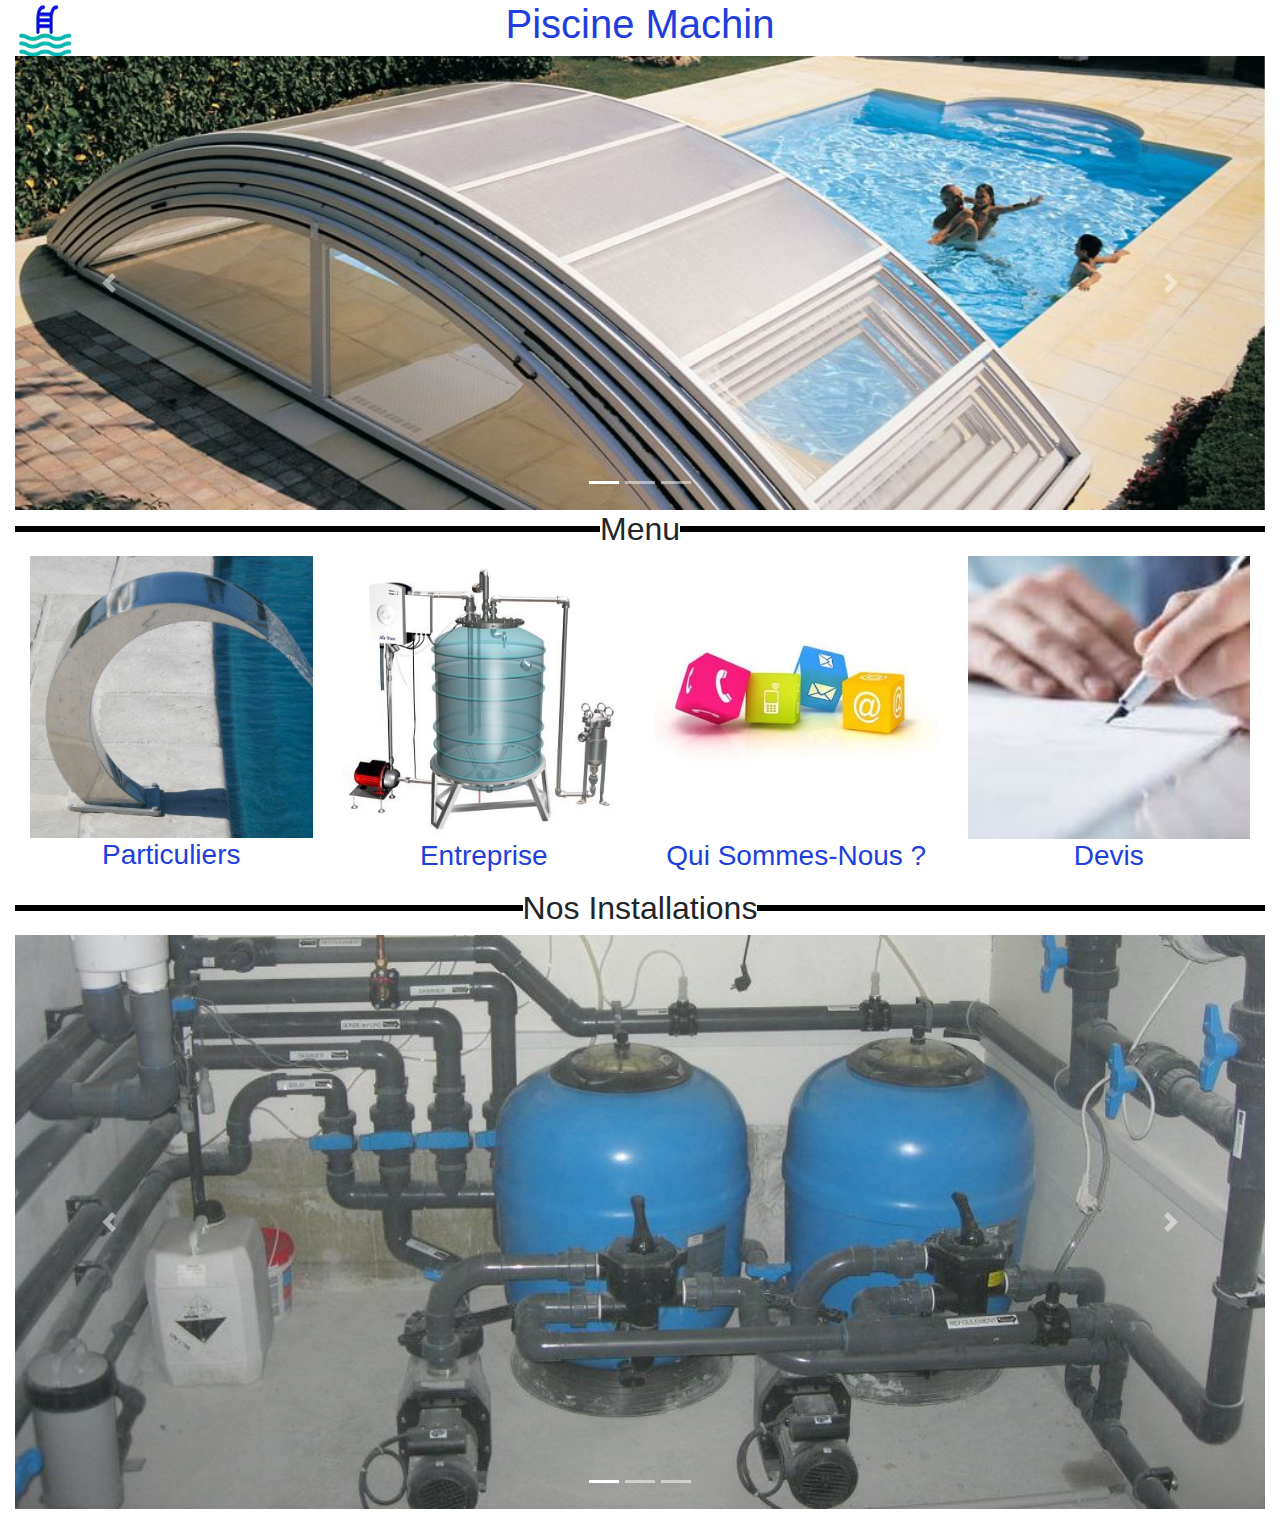
<file: index.html>
<!DOCTYPE html>
<html xmlns="http://www.w3.org/1999/xhtml" xml:lang="fr" lang="fr">

<head>
    <meta charset="utf-8" />
    <title>Piscine Machine : les meilleurs piscines</title>
    <link rel="stylesheet" type="text/css" href="css/bootstrap/bootstrap.min.css" />
    <link rel="stylesheet" type="text/css" href="css/accueil.min.css" />
    <meta name="description" content="Piscine Machin propose les meilleurs piscines du marché." />
    <meta name="keywords" content="piscine, pas cher" />
    <link rel="icon" href="favicon.ico" />
</head>

<body class="container-fluid">
    <header>
        <div class="top">
            <img src="img/logo.png" height="60" width="60" />
            <h1>Piscine Machin</h1>
        </div>
        <div id="carouselExampleIndicators" class="carousel slide" data-ride="carousel">
            <ol class="carousel-indicators">
                <li data-target="#carouselExampleIndicators" data-slide-to="0" class="active"></li>
                <li data-target="#carouselExampleIndicators" data-slide-to="1"></li>
                <li data-target="#carouselExampleIndicators" data-slide-to="2"></li>
            </ol>
            <div class="carousel-inner">
                <div class="carousel-item active">
                    <img class="d-block w-100" src="img/piscine-abri1.jpg" alt="First slide">
                </div>
                <div class="carousel-item">
                    <img class="d-block w-100" src="img/piscine-abri2.jpg" alt="Second slide">
                </div>
                <div class="carousel-item">
                    <img class="d-block w-100" src="img/piscine-particulier.jpg" alt="Third slide">
                </div>
            </div>
            <a class="carousel-control-prev" href="#carouselExampleIndicators" role="button" data-slide="prev">
                <span class="carousel-control-prev-icon" aria-hidden="true"></span>
                <span class="sr-only">Previous</span>
            </a>
            <a class="carousel-control-next" href="#carouselExampleIndicators" role="button" data-slide="next">
                <span class="carousel-control-next-icon" aria-hidden="true"></span>
                <span class="sr-only">Next</span>
            </a>
        </div>
        <!-- défilement d'images sur un carroussel -->
    </header>
    <main class="container-fluid">
        <div class="row">
            <hr class="line" />
            <h2>Menu</h2>
            <hr class="line" />
        </div>
        <nav class="row">

            <a href="particuliers/index.html" class="col-6 col-md-3">
                <figure>
                    <div class="zoom-image">
                        <img src="img/accessoire-piscine1.png" class="img-fluid" />
                    </div>
                    <figcaption>
                        <h3>Particuliers</h3>
                    </figcaption>
                </figure>
            </a>


            <a href="entreprise/index.html" class="col-6 col-md-3">
                <figure>
                    <div class="zoom-image">
                        <img src="img/technique-traitement-eau.jpg" class="img-fluid" />
                    </div>
                    <figcaption>
                        <h3>Entreprise  </h3>
                    </figcaption>
                </figure>
            </a>


            <a href="qui_sommes_nous/index.html" class="col-6 col-md-3">
                <figure>
                    <div class="zoom-image">
                        <img src="img/qui-sommes-nous.jpg" class="img-fluid" />
                    </div>
                    <figcaption>
                        <h3>Qui Sommes-Nous ?</h3>
                    </figcaption>
                </figure>
            </a>


            <a href="contact/index.html" class="col-6 col-md-3">
                <figure>
                    <div class="zoom-image">
                        <img src="img/devis.jpg" class="img-fluid" />
                    </div>
                    <figcaption>
                        <h3>Devis</h3>
                    </figcaption>
                </figure>
            </a>

        </nav>

    </main>
    <footer>
        <div>
            <hr class="line" />
            <h2>Nos Installations</h2>
            <hr class="line" />
        </div>
        <div id="carouselExampleIndicators2" class="carousel slide" data-ride="carousel">
            <ol class="carousel-indicators">
                <li data-target="#carouselExampleIndicators" data-slide-to="0" class="active"></li>
                <li data-target="#carouselExampleIndicators" data-slide-to="1"></li>
                <li data-target="#carouselExampleIndicators" data-slide-to="2"></li>
            </ol>
            <div class="carousel-inner">
                <div class="carousel-item active">
                    <img class="d-block w-100" src="img/technique-filtration1-large.jpg" alt="First slide">
                </div>
                <div class="carousel-item">
                    <img class="d-block w-100" src="img/technique-filtration2-large.jpg" alt="Second slide">
                </div>
                <div class="carousel-item">
                    <img class="d-block w-100" src="img/technique-nettoyeur-hydraulique_large.jpg" alt="Third slide">
                </div>
            </div>
            <a class="carousel-control-prev" href="#carouselExampleIndicators2" role="button" data-slide="prev">
                <span class="carousel-control-prev-icon" aria-hidden="true"></span>
                <span class="sr-only">Previous</span>
            </a>
            <a class="carousel-control-next" href="#carouselExampleIndicators2" role="button" data-slide="next">
                <span class="carousel-control-next-icon" aria-hidden="true"></span>
                <span class="sr-only">Next</span>
            </a>
        </div>
        <!-- défilement d'images sur un carroussel -->
    </footer>

    <script src="js/jquery-3.4.1.min.js"></script>
    <script src="js/bootstrap/bootstrap.min.js"></script>
</body>

</html>
</file>
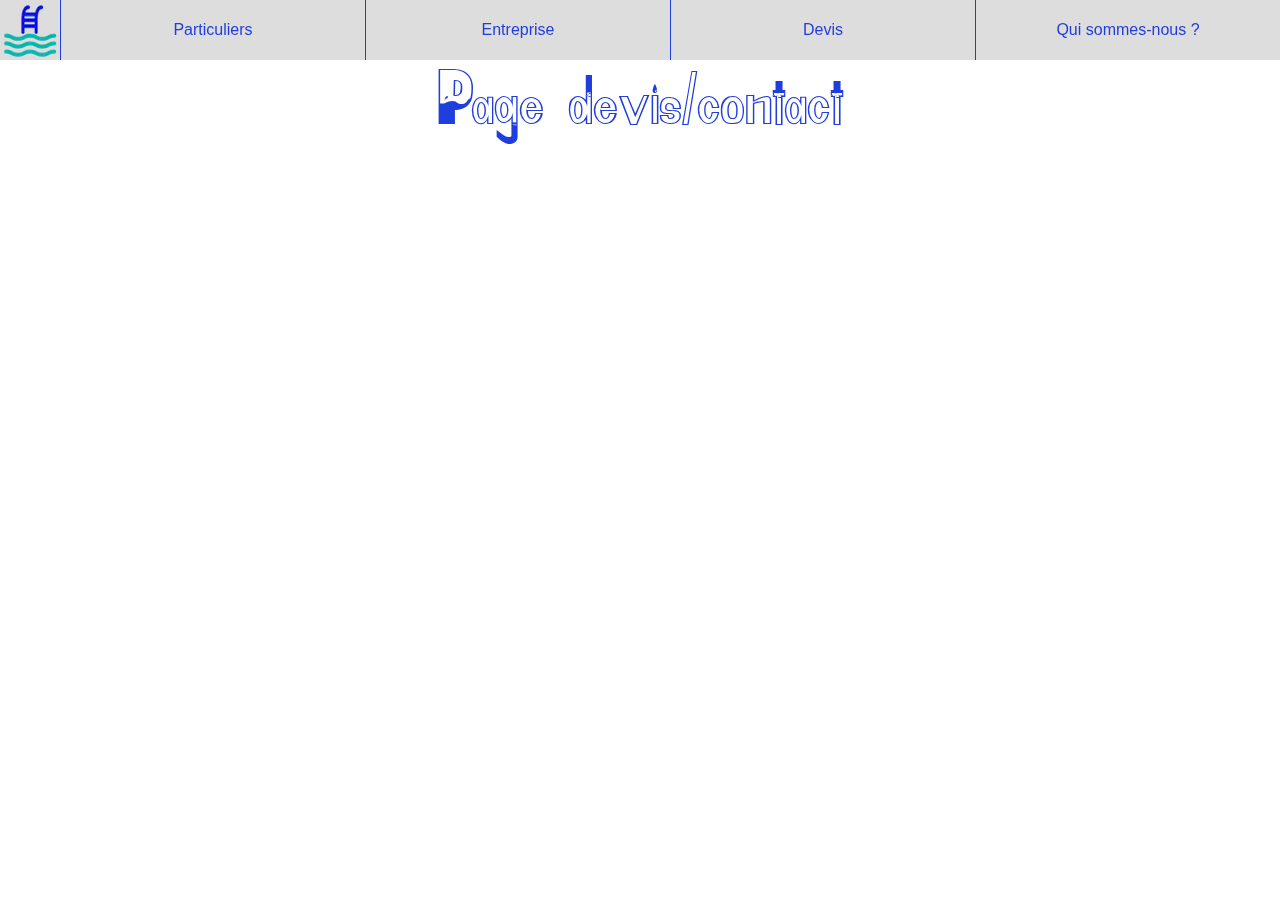
<file: contact/index.html>
<!DOCTYPE html>
<html xmlns="http://www.w3.org/1999/xhtml" xml:lang="fr" lang="fr">

<head>
    <meta charset="UTF-8" />
    <meta name="viewport" content="width=device-width, initial-scale=1.0" />
    <meta http-equiv="X-UA-Compatible" content="ie=edge">
    <title>Filtrations de plans d'eaux — Piscine Machin</title>
    <meta name="keywords" content="plans d'eaux, filtration, installation, entreprise" />
    <meta name="description" content="Piscine Machin vous propose les filtrations de plans d'eaux les plus robustes." />
    <link rel="stylesheet" type="text/css" href="../css/bootstrap/bootstrap.min.css" />
    <link rel="stylesheet" type="text/css" href="../css/style.min.css" />
    <link rel="icon" href="../favicon.ico" />
</head>

<body>
    <!-- HEADER -->
    <header>
        <nav>
            <a href="../index.html" title="Revenir à l'accueil">
                <img alt="Logo Piscine Machin" title="Revenir à la page d'accueil" src="../img/logo.png" width="60"
                    height="60" />
            </a>
            <ul>
                <li class="menu-particuliers"><a href="../particuliers/index.html">Particuliers</a></li>
                <li class="menu-entreprise"><a href="../entreprise/index.html">Entreprise</a></li>
                <li><a href="index.html">Devis</a></li>
                <li><a href="../qui_sommes_nous/index.html">Qui sommes-nous ?</a></li>
            </ul>
            <p>Piscine Machin</p>
            <a class="Afficher le menu">
                <img alt="Menu" title="Afficher le menu" src="../img/menu.png" width="60" height="60" />
            </a>
        </nav>

        <!-- SOUS-MENU PARTICULIERS -->
        <div class="sousmenu-particuliers">
            <ul>
                <li>
                    <a href="../particuliers/piscines/index.html">Piscines</a>
                    <ul>
                        <li><a href="#">Mise en sécurité</a></li>
                        <li><a href="#">Mise en place
                                d'accessoires</a></li>
                        <li><a href="#">Installation de chauffage</a>
                        </li>
                    </ul>
                </li>
                <li><a href="#">Spas</a></li>
                <li><a href="#">Saunas</a></li>
                <li><a href="#">Abris de piscines</a></li>
            </ul>
            <div>
                <img src="../img/piscine-particulier-large.jpg" alt="Piscine de particulier"
                    title="Piscine de particulier" />
            </div>
        </div>

        <!-- SOUS-MENU ENTREPRISE -->
        <div class="sousmenu-entreprise">
            <ul>
                <li><a href="../entreprise/filtrations-plans-eau.html">Filtration de plans d'eaux</a></li>
                <li><a href="#">Installation de nettoyeurs
                        hydrauliques</a></li>
                <li><a href="#">Traitement automatique de l'eau</a></li>
            </ul>
            <div>
                <img src="../img/technique-nettoyeur-hydraulique.jpg" alt="Nettoyeur hydraulique"
                    title="Nettoyeur hydraulique" />
            </div>
        </div>
        <h1>Page devis/contact</h1>
    </header>
    <script src="../js/jquery-3.4.1.min.js"></script>
    <script src="../js/menu.min.js"></script>
</body>
</file>
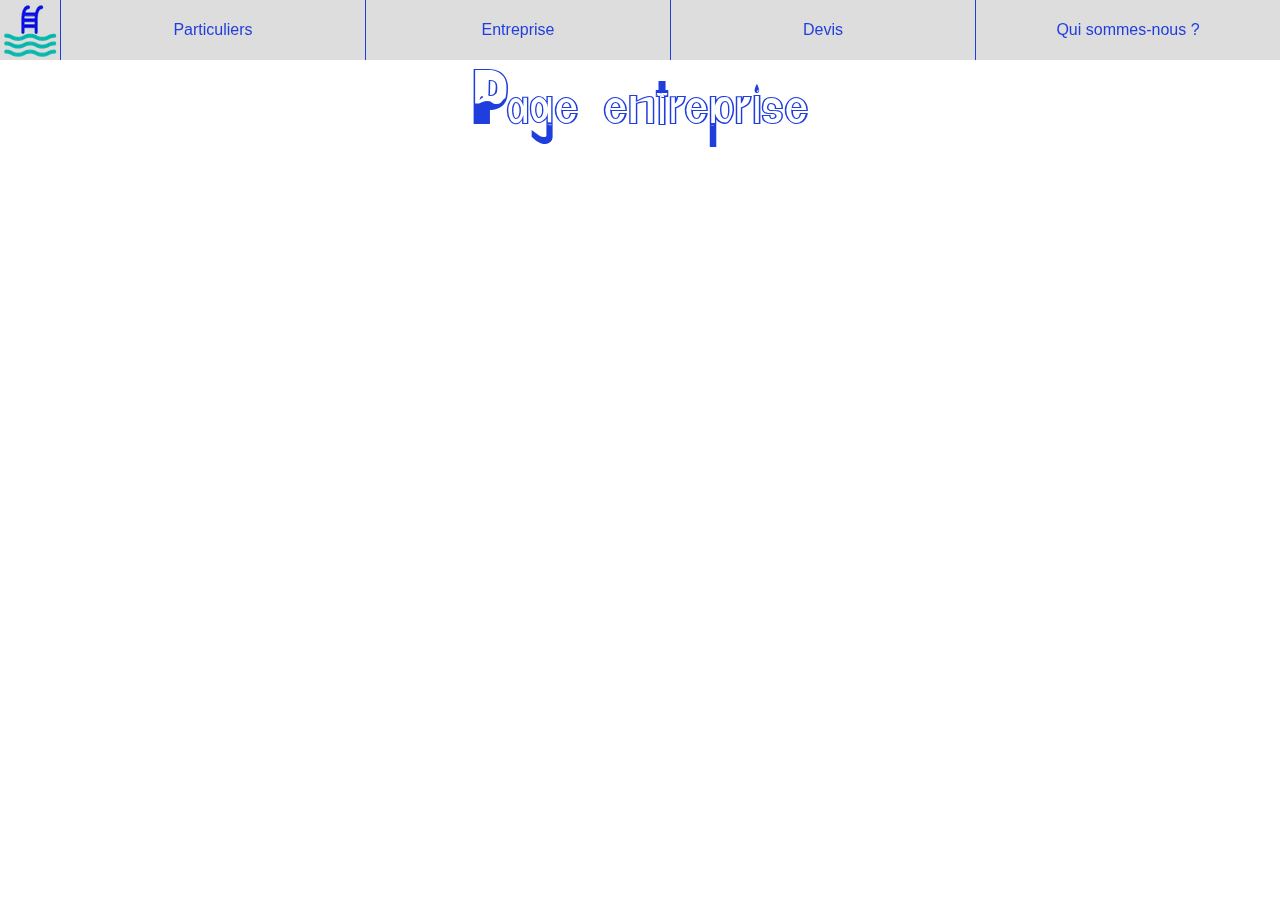
<file: entreprise/index.html>
<!DOCTYPE html>
<html xmlns="http://www.w3.org/1999/xhtml" xml:lang="fr" lang="fr">

<head>
    <meta charset="UTF-8" />
    <meta name="viewport" content="width=device-width, initial-scale=1.0" />
    <meta http-equiv="X-UA-Compatible" content="ie=edge">
    <title>Filtrations de plans d'eaux — Piscine Machin</title>
    <meta name="keywords" content="plans d'eaux, filtration, installation, entreprise" />
    <meta name="description" content="Piscine Machin vous propose les filtrations de plans d'eaux les plus robustes." />
    <link rel="stylesheet" type="text/css" href="../css/bootstrap/bootstrap.min.css" />
    <link rel="stylesheet" type="text/css" href="../css/style.min.css" />
    <link rel="icon" href="../favicon.ico" />
</head>

<body>
    <!-- HEADER -->
    <header>
        <nav>
            <a href="../index.html" title="Revenir à l'accueil">
                <img alt="Logo Piscine Machin" title="Revenir à la page d'accueil" src="../img/logo.png" width="60"
                    height="60" />
            </a>
            <ul>
                <li class="menu-particuliers"><a href="../particuliers/index.html">Particuliers</a></li>
                <li class="menu-entreprise"><a href="index.html">Entreprise</a></li>
                <li><a href="../contact/index.html">Devis</a></li>
                <li><a href="../qui_sommes_nous/index.html">Qui sommes-nous ?</a></li>
            </ul>
            <p>Piscine Machin</p>
            <a class="Afficher le menu">
                <img alt="Menu" title="Afficher le menu" src="../img/menu.png" width="60" height="60" />
            </a>
        </nav>

        <!-- SOUS-MENU PARTICULIERS -->
        <div class="sousmenu-particuliers">
            <ul>
                <li>
                    <a href="../particuliers/piscines/index.html">Piscines</a>
                    <ul>
                        <li><a href="#">Mise en sécurité</a></li>
                        <li><a href="#">Mise en place
                                d'accessoires</a></li>
                        <li><a href="#">Installation de chauffage</a>
                        </li>
                    </ul>
                </li>
                <li><a href="#">Spas</a></li>
                <li><a href="#">Saunas</a></li>
                <li><a href="#">Abris de piscines</a></li>
            </ul>
            <div>
                <img src="../img/piscine-particulier-large.jpg" alt="Piscine de particulier"
                    title="Piscine de particulier" />
            </div>
        </div>

        <!-- SOUS-MENU ENTREPRISE -->
        <div class="sousmenu-entreprise">
            <ul>
                <li><a href="../entreprise/filtrations-plans-eau.html">Filtration de plans d'eaux</a></li>
                <li><a href="#">Installation de nettoyeurs
                        hydrauliques</a></li>
                <li><a href="#">Traitement automatique de l'eau</a></li>
            </ul>
            <div>
                <img src="../img/technique-nettoyeur-hydraulique.jpg" alt="Nettoyeur hydraulique"
                    title="Nettoyeur hydraulique" />
            </div>
        </div>
        <h1>Page entreprise</h1>
    </header>
    <script src="../js/jquery-3.4.1.min.js"></script>
    <script src="../js/menu.min.js"></script>
</body>
</file>
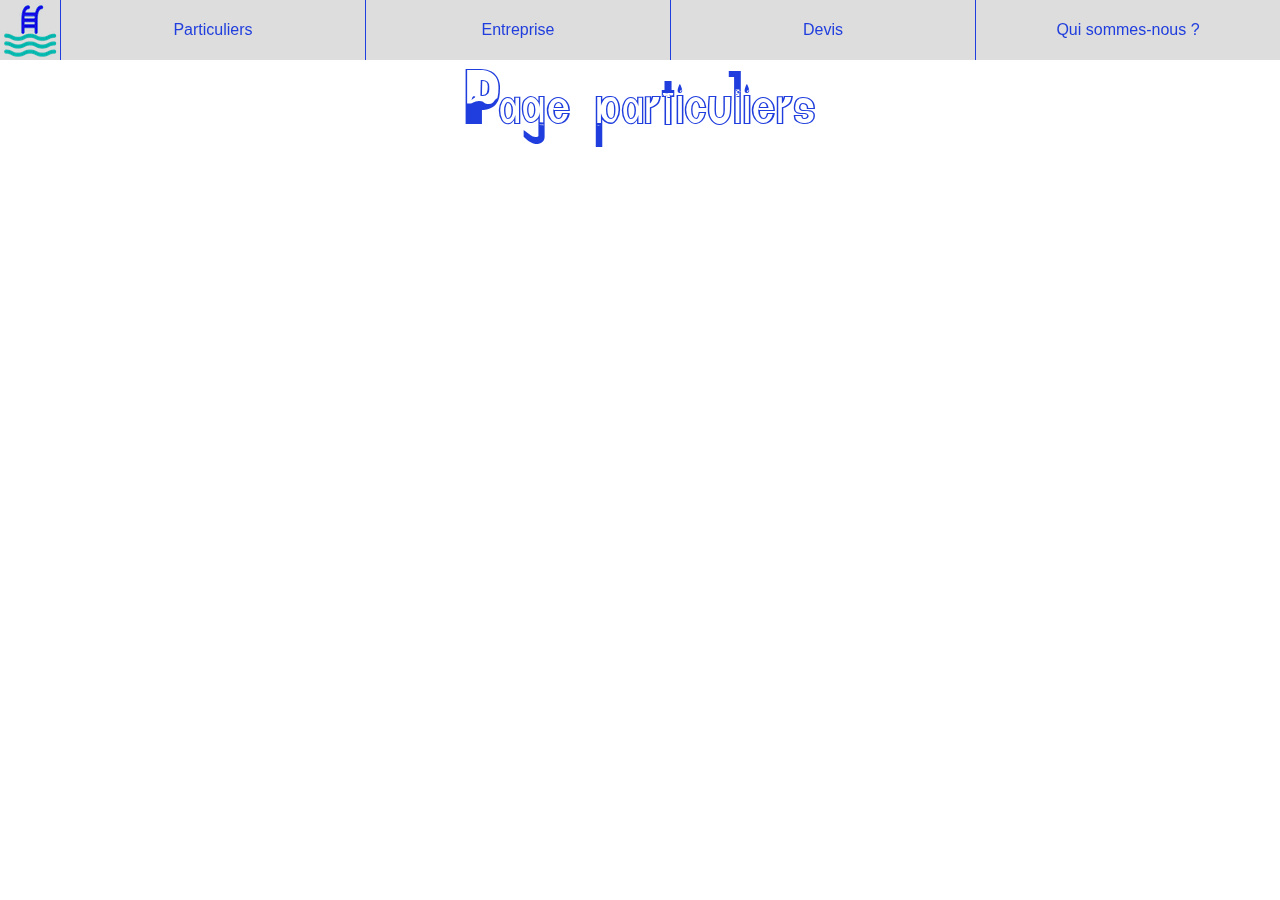
<file: particuliers/index.html>
<!DOCTYPE html>
<html xmlns="http://www.w3.org/1999/xhtml" xml:lang="fr" lang="fr">

<head>
    <meta charset="UTF-8" />
    <meta name="viewport" content="width=device-width, initial-scale=1.0" />
    <meta http-equiv="X-UA-Compatible" content="ie=edge">
    <title>Filtrations de plans d'eaux — Piscine Machin</title>
    <meta name="keywords" content="plans d'eaux, filtration, installation, entreprise" />
    <meta name="description" content="Piscine Machin vous propose les filtrations de plans d'eaux les plus robustes." />
    <link rel="stylesheet" type="text/css" href="../css/bootstrap/bootstrap.min.css" />
    <link rel="stylesheet" type="text/css" href="../css/style.min.css" />
    <link rel="icon" href="../favicon.ico" />
</head>

<body>
    <!-- HEADER -->
    <header>
        <nav>
            <a href="../index.html" title="Revenir à l'accueil">
                <img alt="Logo Piscine Machin" title="Revenir à la page d'accueil" src="../img/logo.png" width="60"
                    height="60" />
            </a>
            <ul>
                <li class="menu-particuliers"><a href="index.html">Particuliers</a></li>
                <li class="menu-entreprise"><a href="../entreprise/index.html">Entreprise</a></li>
                <li><a href="../contact/index.html">Devis</a></li>
                <li><a href="../qui_sommes_nous/index.html">Qui sommes-nous ?</a></li>
            </ul>
            <p>Piscine Machin</p>
            <a class="Afficher le menu">
                <img alt="Menu" title="Afficher le menu" src="../img/menu.png" width="60" height="60" />
            </a>
        </nav>

        <!-- SOUS-MENU PARTICULIERS -->
        <div class="sousmenu-particuliers">
            <ul>
                <li>
                    <a href="../particuliers/piscines/index.html">Piscines</a>
                    <ul>
                        <li><a href="#">Mise en sécurité</a></li>
                        <li><a href="#">Mise en place
                                d'accessoires</a></li>
                        <li><a href="#">Installation de chauffage</a>
                        </li>
                    </ul>
                </li>
                <li><a href="#">Spas</a></li>
                <li><a href="#">Saunas</a></li>
                <li><a href="#">Abris de piscines</a></li>
            </ul>
            <div>
                <img src="../img/piscine-particulier-large.jpg" alt="Piscine de particulier"
                    title="Piscine de particulier" />
            </div>
        </div>

        <!-- SOUS-MENU ENTREPRISE -->
        <div class="sousmenu-entreprise">
            <ul>
                <li><a href="../entreprise/filtrations-plans-eau.html">Filtration de plans d'eaux</a></li>
                <li><a href="#">Installation de nettoyeurs
                        hydrauliques</a></li>
                <li><a href="#">Traitement automatique de l'eau</a></li>
            </ul>
            <div>
                <img src="../img/technique-nettoyeur-hydraulique.jpg" alt="Nettoyeur hydraulique"
                    title="Nettoyeur hydraulique" />
            </div>
        </div>

        <h1>Page particuliers</h1>
    </header>
    <script src="../js/jquery-3.4.1.min.js"></script>
    <script src="../js/menu.min.js"></script>
</body>
</file>
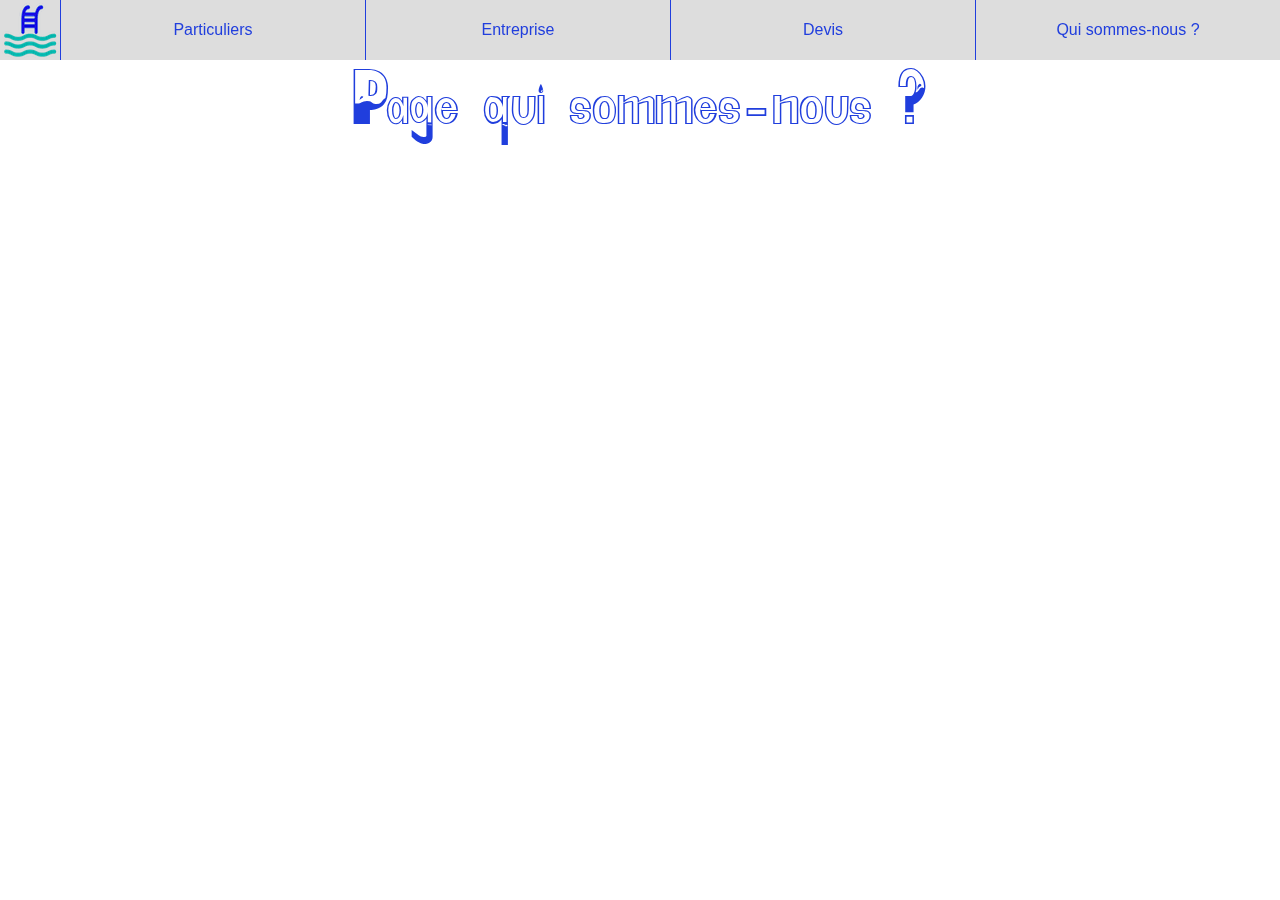
<file: qui_sommes_nous/index.html>
<!DOCTYPE html>
<html xmlns="http://www.w3.org/1999/xhtml" xml:lang="fr" lang="fr">

<head>
    <meta charset="UTF-8" />
    <meta name="viewport" content="width=device-width, initial-scale=1.0" />
    <meta http-equiv="X-UA-Compatible" content="ie=edge">
    <title>Filtrations de plans d'eaux — Piscine Machin</title>
    <meta name="keywords" content="plans d'eaux, filtration, installation, entreprise" />
    <meta name="description" content="Piscine Machin vous propose les filtrations de plans d'eaux les plus robustes." />
    <link rel="stylesheet" type="text/css" href="../css/bootstrap/bootstrap.min.css" />
    <link rel="stylesheet" type="text/css" href="../css/style.min.css" />
    <link rel="icon" href="../favicon.ico" />
</head>

<body>
    <!-- HEADER -->
    <header>
        <nav>
            <a href="../index.html" title="Revenir à l'accueil">
                <img alt="Logo Piscine Machin" title="Revenir à la page d'accueil" src="../img/logo.png" width="60"
                    height="60" />
            </a>
            <ul>
                <li class="menu-particuliers"><a href="../particuliers/index.html">Particuliers</a></li>
                <li class="menu-entreprise"><a href="../entreprise/index.html">Entreprise</a></li>
                <li><a href="../contact/index.html">Devis</a></li>
                <li><a href="index.html">Qui sommes-nous ?</a></li>
            </ul>
            <p>Piscine Machin</p>
            <a class="Afficher le menu">
                <img alt="Menu" title="Afficher le menu" src="../img/menu.png" width="60" height="60" />
            </a>
        </nav>

        <!-- SOUS-MENU PARTICULIERS -->
        <div class="sousmenu-particuliers">
            <ul>
                <li>
                    <a href="../particuliers/piscines/index.html">Piscines</a>
                    <ul>
                        <li><a href="#">Mise en sécurité</a></li>
                        <li><a href="#">Mise en place
                                d'accessoires</a></li>
                        <li><a href="#">Installation de chauffage</a>
                        </li>
                    </ul>
                </li>
                <li><a href="#">Spas</a></li>
                <li><a href="#">Saunas</a></li>
                <li><a href="#">Abris de piscines</a></li>
            </ul>
            <div>
                <img src="../img/piscine-particulier-large.jpg" alt="Piscine de particulier"
                    title="Piscine de particulier" />
            </div>
        </div>

        <!-- SOUS-MENU ENTREPRISE -->
        <div class="sousmenu-entreprise">
            <ul>
                <li><a href="../entreprise/filtrations-plans-eau.html">Filtration de plans d'eaux</a></li>
                <li><a href="#">Installation de nettoyeurs
                        hydrauliques</a></li>
                <li><a href="#">Traitement automatique de l'eau</a></li>
            </ul>
            <div>
                <img src="../img/technique-nettoyeur-hydraulique.jpg" alt="Nettoyeur hydraulique"
                    title="Nettoyeur hydraulique" />
            </div>
        </div>
        <h1>Page qui sommes-nous ?</h1>
    </header>
    <script src="../js/jquery-3.4.1.min.js"></script>
    <script src="../js/menu.min.js"></script>
</body>
</file>
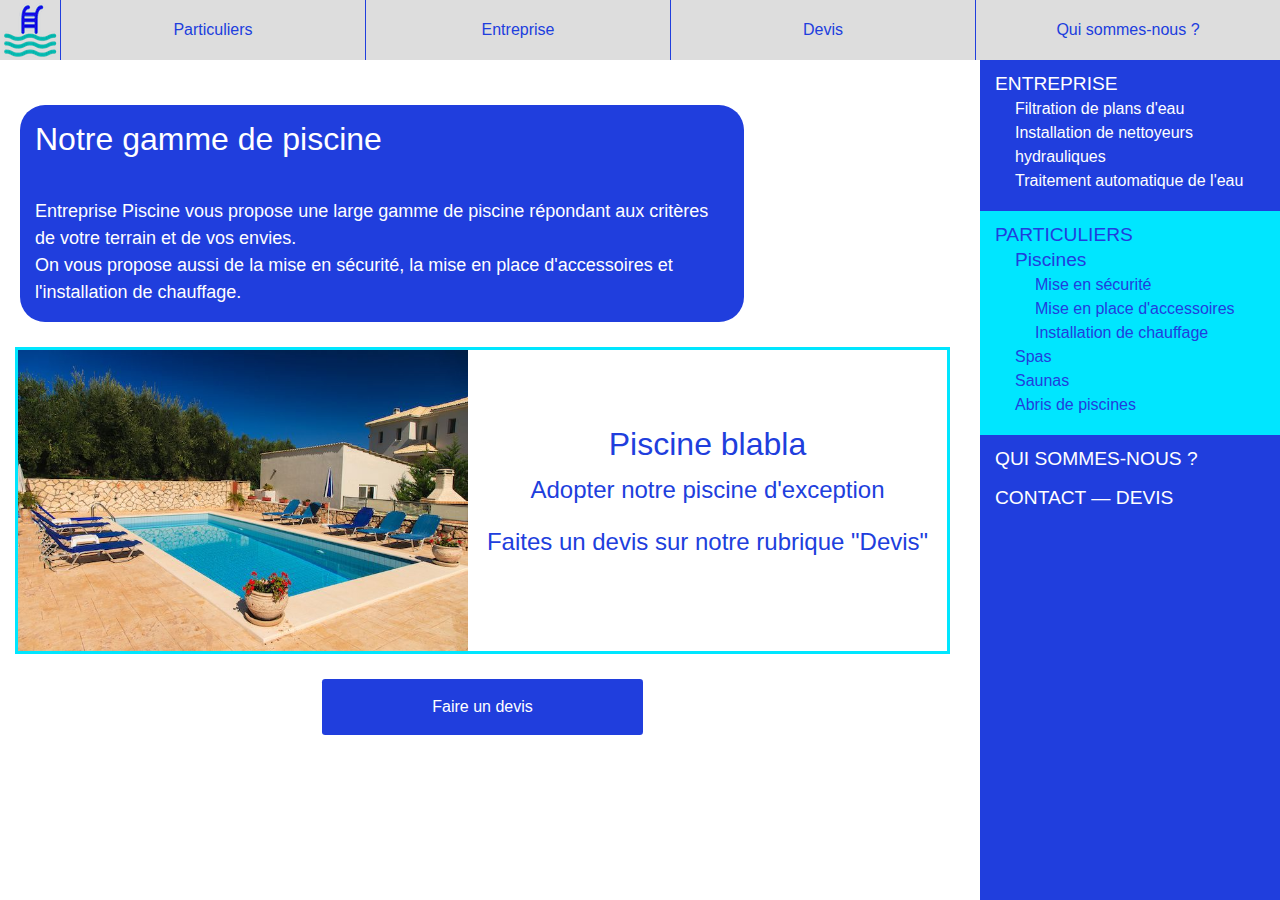
<file: particuliers/piscines/index.html>
<!DOCTYPE html>
<html xmlns="http://www.w3.org/1999/xhtml" xml:lang="fr" lang="fr">

<head>
    <meta charset="UTF-8">
    <meta name="viewport" content="width=device-width, initial-scale=1.0">
    <meta http-equiv="X-UA-Compatible" content="ie=edge">
    <title>Mise en sécurité — Piscine Machin</title>
    <meta name="keywords" content="piscine" />
    <meta name="description" content="Piscine Machin vous propose les meilleures piscines du monde." />
    <link rel="stylesheet" type="text/css" href="../../css/bootstrap/bootstrap.min.css" />
    <link rel="stylesheet" type="text/css" href="../../css/style.min.css" />
    <link rel="stylesheet" type="text/css" href="../../css/type-produit.min.css" />
    <link rel="icon" href="../../favicon.ico" />
</head>

<body>
    <!-- HEADER -->
    <header>
        <nav>
            <a href="../../index.html">
                <img alt="Logo Piscine Machin" title="Revenir à la page d'accueil" src="../../img/logo.png" width="60"
                    height="60" />
            </a>
            <ul>
                <li class="menu-particuliers"><a href="../../particuliers/index.html">Particuliers</a></li>
                <li class="menu-entreprise"><a href="../../entreprise/index.html">Entreprise</a></li>
                <li><a href="../../contact/index.html">Devis</a></li>
                <li><a href="../../a-propos/index.html">Qui sommes-nous ?</a></li>
            </ul>
            <p>Piscine Machin</p>
            <a href="#">
                <img alt="Menu" title="Afficher le menu" src="../../img/menu.png" width="60" height="60" />
            </a>
        </nav>
        <!-- SOUS-MENU PARTICULIERS -->
        <div class="sousmenu-particuliers">
            <ul>
                <li>
                    <a href="../../particuliers/piscines/index.html">Piscines</a>
                    <ul>
                        <li><a href="../../particuliers/piscines/mise-en-securite.html">Mise en sécurité</a></li>
                        <li><a href="../../particuliers/piscines/mise-en-place-accessoires.html">Mise en place
                                d'accessoires</a></li>
                        <li><a href="../../particuliers/piscines/installation-chauffage.html">Installation de
                                chauffage</a></li>
                    </ul>
                </li>
                <li><a href="../../particuliers/spas.html">Spas</a></li>
                <li><a href="../../particuliers/saunas.html">Saunas</a></li>
                <li><a href="../../particuliers/abris-piscines.html">Abris de piscines</a></li>
            </ul>
            <div>
                <img src="../../img/piscine-particulier-large.jpg" />
            </div>
        </div>
        <!-- SOUS-MENU ENTREPRISE -->
        <div class="sousmenu-entreprise">
            <ul>
                <li><a href="../../entreprise/filtrations-plans-eau.html">Filtration de plans d'eaux</a></li>
                <li><a href="../../entreprise/installation-nettoyeurs-hydrauliques.html">Installation de nettoyeurs
                        hydrauliques</a></li>
                <li><a href="../../entreprise/traitement-automatique-eau.html">Traitement automatique de l'eau</a></li>
            </ul>
            <div>
                <img src="../../img/technique-nettoyeur-hydraulique.jpg" />
            </div>
        </div>
    </header>

    <!-- NAVIGATION BAR -->
    <nav>
        <div>
            <h3><a href="../../entreprise/index.html">Entreprise</a></h3>
            <ul>
                <li><a href="../../entreprise/filtrations-plans-eau.html">Filtration de plans d'eau</a></li>
                <li><a href="#">Installation de nettoyeurs hydrauliques</a></li>
                <li><a href="#">Traitement automatique de l'eau</a></li>
            </ul>
        </div>
        <div class="selected">
            <h3><a href="../index.html">Particuliers</a></h3>
            <ul>
                <li>
                    <h4><a href="../particuliers/piscines/index.html">Piscines</a></h4>
                    <div>
                        <ul>
                            <li><a href="#">Mise en sécurité</a></li>
                        </ul>
                        <ul>
                            <li><a href="#">Mise en place d'accessoires</a></li>
                        </ul>
                        <ul>
                            <li><a href="#">Installation de chauffage</a></li>
                        </ul>
                    </div>
                </li>
                <li><a href="#">Spas</a></li>
                <li><a href="#">Saunas</a></li>
                <li><a href="#">Abris de piscines</a></li>
            </ul>
        </div>
        <div>
            <h3><a href="../../qui_sommes_nous/index.html">Qui sommes-nous ?</a></h3>
        </div>
        <div>
            <h3><a href="../../contact/index.html">Contact — Devis</a></h3>
        </div>
    </nav>

    <!-- CONTENU PRINCIPAL -->
    <main class="container-fluid">

        <div class="row">
            <nav class="col-10 offset-1 menumobile">
                <h3>Piscines</h3>
                <ul>
                    <li><a href="index.html">Mise en sécurité</a></li>
                    <li><a href="index.html">Mise en place d'accessoires</a></li>
                    <li><a href="index.html">Installation de chauffage</a></li>
                </ul>
            </nav>
        </div>

        <div class="row">
            <aside class="col-lg-9">
                <h2>Notre gamme de piscine</h2>
                <p>
                    Entreprise Piscine vous propose une large gamme de piscine répondant aux critères de votre
                    terrain et de vos envies.
                    <br>On vous propose aussi de la mise en sécurité, la mise en place d'accessoires et
                    l'installation de chauffage.
                </p>
            </aside>
        </div>


        <article>
            <div>
                <img src="../../img/piscine-particulier-large.jpg" alt="Piscine" title="image piscine" width=450px>
            </div>
            <div>
                <h2>Piscine blabla</h2>
                <p>Adopter notre piscine d'exception</p>
                <p>Faites un devis sur notre rubrique "Devis"</p>
            </div>
        </article>



        <div class="row">
             <a class="button offset-md-4 col-md-4 col-8 offset-2" href="index.html">Faire un devis</a>   
        </div>

    </main>

    <footer class="">&copy; Piscine Machin — 2019</footer>

    <script src="../../js/jquery-3.4.1.min.js"></script>
    <script src="../../js/menu.min.js"></script>
</body>

</html>
</file>
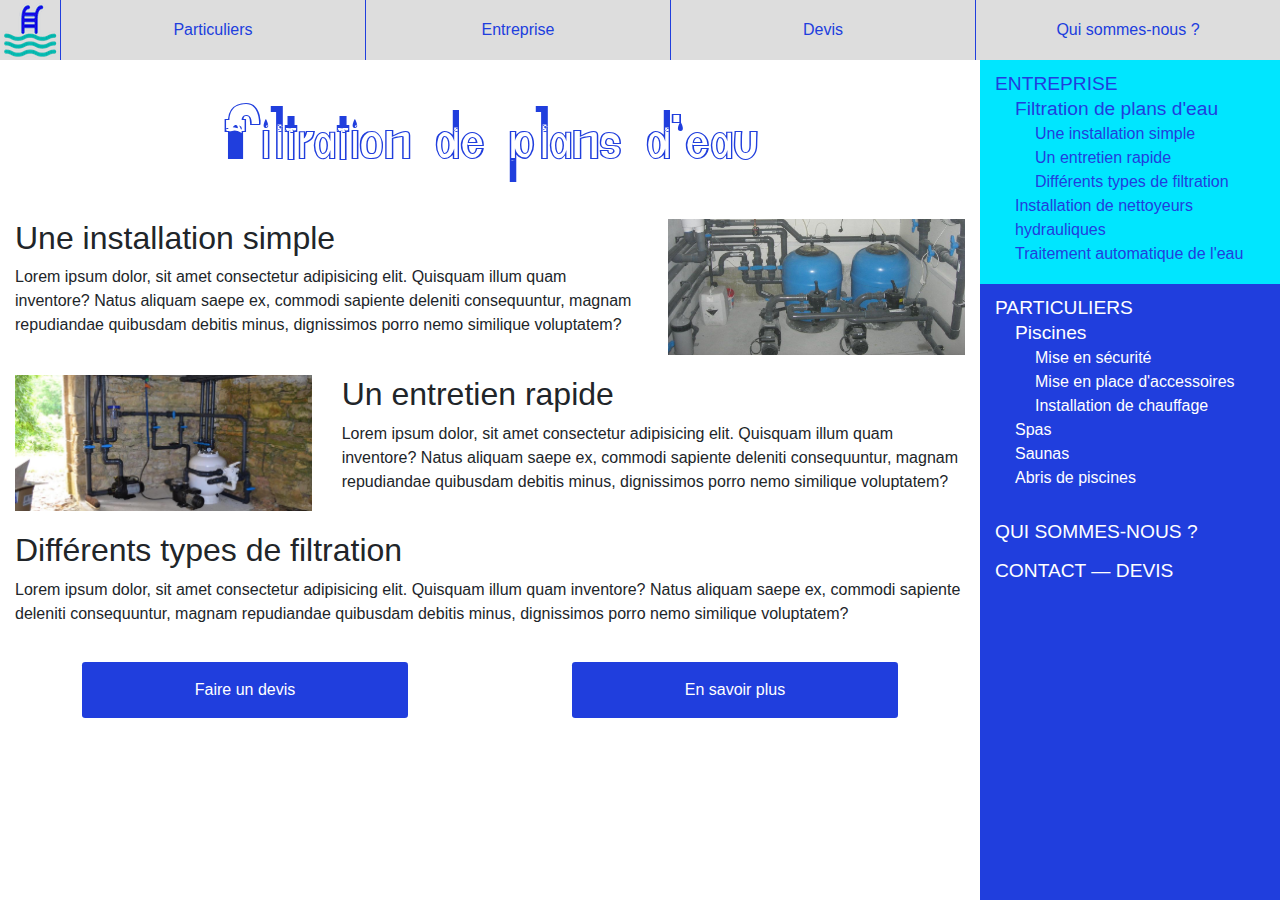
<file: entreprise/filtrations-plans-eau.html>
<!DOCTYPE html>
<html xmlns="http://www.w3.org/1999/xhtml" xml:lang="fr" lang="fr">

<head>
    <meta charset="UTF-8" />
    <meta name="viewport" content="width=device-width, initial-scale=1.0" />
    <meta http-equiv="X-UA-Compatible" content="ie=edge">
    <title>Filtrations de plans d'eaux — Piscine Machin</title>
    <meta name="keywords" content="plans d'eaux, filtration, installation, entreprise" />
    <meta name="description" content="Piscine Machin vous propose les filtrations de plans d'eaux les plus robustes." />
    <link rel="stylesheet" type="text/css" href="../css/bootstrap/bootstrap.min.css" />
    <link rel="stylesheet" type="text/css" href="../css/style.min.css" />
    <link rel="icon" href="../favicon.ico" />
</head>

<body>
    <!-- HEADER -->
    <header>
        <nav>
            <a href="../index.html" title="Revenir à l'accueil">
                <img alt="Logo Piscine Machin" title="Revenir à la page d'accueil" src="../img/logo.png" width="60"
                    height="60" />
            </a>
            <ul>
                <li class="menu-particuliers"><a href="#">Particuliers</a></li>
                <li class="menu-entreprise"><a href="#">Entreprise</a></li>
                <li><a href="#">Devis</a></li>
                <li><a href="#">Qui sommes-nous ?</a></li>
            </ul>
            <p>Piscine Machin</p>
            <a class="Afficher le menu">
                <img alt="Menu" title="Afficher le menu" src="../img/menu.png" width="60" height="60" />
            </a>
        </nav>

        <!-- SOUS-MENU PARTICULIERS -->
        <div class="sousmenu-particuliers">
            <ul>
                <li>
                    <a href="../particuliers/piscines/index.html">Piscines</a>
                    <ul>
                        <li><a href="#">Mise en sécurité</a></li>
                        <li><a href="#">Mise en place
                                d'accessoires</a></li>
                        <li><a href="#">Installation de chauffage</a>
                        </li>
                    </ul>
                </li>
                <li><a href="#">Spas</a></li>
                <li><a href="#">Saunas</a></li>
                <li><a href="#">Abris de piscines</a></li>
            </ul>
            <div>
                <img src="../img/piscine-particulier-large.jpg" alt="Piscine de particulier" title="Piscine de particulier" />
            </div>
        </div>

        <!-- SOUS-MENU ENTREPRISE -->
        <div class="sousmenu-entreprise">
            <ul>
                <li><a href="../entreprise/filtrations-plans-eau.html">Filtration de plans d'eaux</a></li>
                <li><a href="#">Installation de nettoyeurs
                        hydrauliques</a></li>
                <li><a href="#">Traitement automatique de l'eau</a></li>
            </ul>
            <div>
                <img src="../img/technique-nettoyeur-hydraulique.jpg" alt="Nettoyeur hydraulique" title="Nettoyeur hydraulique" />
            </div>
        </div>
    </header>

    <!-- NAVIGATION BAR -->
    <nav>
        <div class="selected">
            <h3><a href="index.html">Entreprise</a></h3>
            <ul>
                <li>
                    <h4><a href="filtrations-plans-eau.html">Filtration de plans d'eau</a></h4>
                    <div>
                        <ul>
                            <li><a href="#installation-simple">Une installation simple</a></li>
                            <li><a href="#entretien-rapide">Un entretien rapide</a></li>
                            <li><a href="#types-filtrations">Différents types de filtration</a></li>
                        </ul>
                    </div>
                </li>
                <li><a href="#">Installation de nettoyeurs hydrauliques</a></li>
                <li><a href="#">Traitement automatique de l'eau</a></li>
            </ul>
        </div>
        <div>
            <h3><a href="../particuliers/index.html">Particuliers</a></h3>
            <ul>
                <li>
                    <h4><a href="../particuliers/piscines/index.html">Piscines</a></h4>
                    <div>
                        <ul>
                            <li><a href="#">Mise en sécurité</a></li>
                        </ul>
                        <ul>
                            <li><a href="#">Mise en place d'accessoires</a></li>
                        </ul>
                        <ul>
                            <li><a href="#">Installation de chauffage</a></li>
                        </ul>
                    </div>
                </li>
                <li><a href="#">Spas</a></li>
                <li><a href="#">Saunas</a></li>
                <li><a href="#">Abris de piscines</a></li>
            </ul>
        </div>
        <div>
            <h3><a href="../qui_sommes_nous/index.html">Qui sommes-nous ?</a></h3>
        </div>
        <div>
            <h3><a href="../contact/index.html">Contact — Devis</a></h3>
        </div>
    </nav>

    <!-- CONTENU PRINCIPAL -->
    <main class="container-fluid produit">
        <div class="row">
            <h1 class="col">Filtration de plans d'eau</h1>
        </div>
        <div class="row" id="installation-simple">
            <div class="col-12 col-md-8">
                <h2>Une installation simple</h2>
                <p>Lorem ipsum dolor, sit amet consectetur adipisicing elit. Quisquam illum quam inventore? Natus
                    aliquam saepe
                    ex, commodi sapiente deleniti consequuntur, magnam repudiandae quibusdam debitis minus, dignissimos
                    porro
                    nemo similique voluptatem?</p>
            </div>
            <div class="col-12 col-md-4">
                <img src="../img/technique-filtration1-large.jpg" alt="Technique de filtration" title="Technique de filtration" class="img-fluid" />
            </div>
        </div>

        <div class="row d-flex" id="entretien-rapide">
            <div class="col-12 col-md-4 order-1 order-md-0">
                <img src="../img/technique-filtration2-large.jpg" alt="Technique de filtration" title="Technique de filtration" class="img-fluid" />
            </div>
            <div class="col-12 col-md-8">
                <h2>Un entretien rapide</h2>
                <p>Lorem ipsum dolor, sit amet consectetur adipisicing elit. Quisquam illum quam inventore? Natus
                    aliquam saepe
                    ex, commodi sapiente deleniti consequuntur, magnam repudiandae quibusdam debitis minus, dignissimos
                    porro
                    nemo similique voluptatem?</p>
            </div>
        </div>

        <div class="row" id="types-filtrations">
            <div class="col">
                <h2>Différents types de filtration</h2>
                <p>Lorem ipsum dolor, sit amet consectetur adipisicing elit. Quisquam illum quam inventore? Natus
                    aliquam
                    saepe
                    ex, commodi sapiente deleniti consequuntur, magnam repudiandae quibusdam debitis minus, dignissimos
                    porro
                    nemo similique voluptatem?</p>
            </div>
        </div>

        <div class="row">
            <a class="button offset-1 col-4" href="../contact/index.html">Faire un devis</a>
            <a class="button offset-2 col-4" href="tel:+0680112233">En savoir plus</a>
        </div>

    </main>
    <footer>&copy; Piscine Machin — 2019</footer>
    <script src="../js/jquery-3.4.1.min.js"></script>
    <script src="../js/menu.min.js"></script>
</body>

</html>
</file>
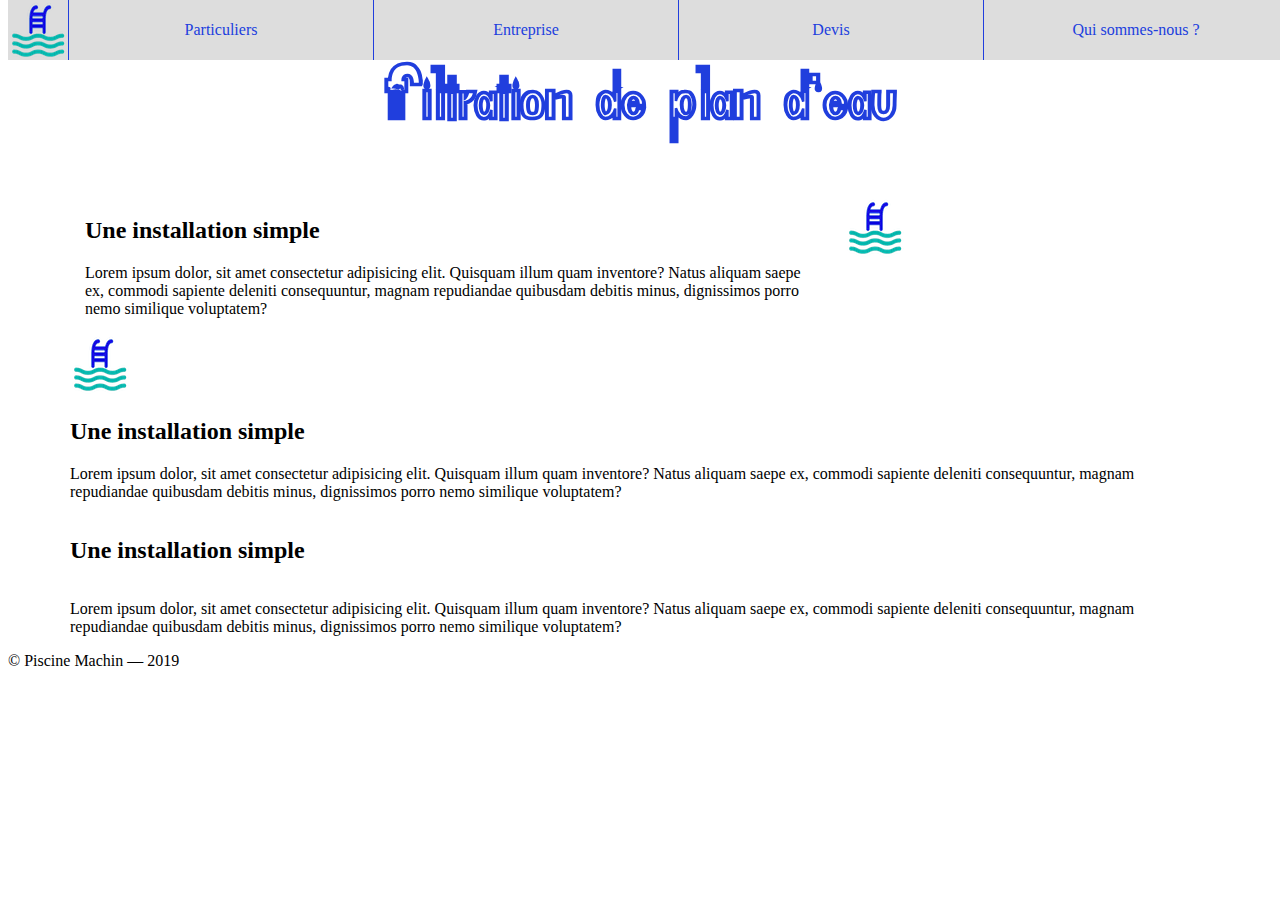
<file: particuliers/piscines/mise-en-securite.html>
<!DOCTYPE html>
<html xmlns="http://www.w3.org/1999/xhtml" xml:lang="fr" lang="fr">

<head>
    <meta charset="UTF-8">
    <meta name="viewport" content="width=device-width, initial-scale=1.0">
    <meta http-equiv="X-UA-Compatible" content="ie=edge">
    <title>Mise en sécurité — Piscine Machin</title>
    <meta name="keywords" content="sécurite, piscine, installation" />
    <meta name="description"
        content="Piscine Machin vous propose une installation avec une mise en sécurité simple mais robuste." />
    <link rel="stylesheet" type="text/css" href="../../css/bootstrap-grid.min.css" />
    <link rel="stylesheet" type="text/css" href="../../css/style.css" />
</head>

<body>
    <!-- HEADER -->
    <header>
        <nav>
            <img alt="Logo Piscine Machin" title="Revenir à la page d'accueil" src="../../img/logo.png" width="60"
                height="60" />
            <ul>
                <li class="menu-particuliers"><a href="../../">Particuliers</a></li>
                <li class="menu-entreprise"><a href="../../../entreprise">Entreprise</a></li>
                <li><a href="../../../contact">Devis</a></li>
                <li><a href="../../../a-propos">Qui sommes-nous ?</a></li>
            </ul>
        </nav>
        <!-- SOUS-MENU -->
        <div class="sousmenu-particuliers">
            <ul>
                <li>
                    <a>Piscines</a>
                    <ul>
                        <li><a>Mise en sécurité</a></li>
                        <li><a>Mise en place d'accessoires</a></li>
                        <li><a>Installation de chauffage</a></li>
                    </ul>
                </li>
                <li><a>Spas</a></li>
                <li><a>Saunas</a></li>
                <li><a>Abris de piscines</a></li>
            </ul>
            <div>
                <img src="../../img/logo.png" />
            </div>
        </div>
        <div class="sousmenu-entreprise">
            <ul>
                <li><a>Filtration de plans d'eaux</a></li>
                <li><a>Installation de nettoyeurs hydrauliques </a></li>
                <li><a>Traitement automatique de l'eau</a></li>
            </ul>
            <div>
                <img src="../../img/logo.png" />
            </div>
        </div>
    </header>

    <!-- NAVIGATION BAR -->
    

    <!-- CONTENU PRINCIPAL -->
    <main class="container">
        <div class="row">
            <h1 class="col">Filtration de plan d'eau</h1>
        </div>
        <div class="row">
            <div class="col-8">
                <h2>Une installation simple</h2>
                <p>Lorem ipsum dolor, sit amet consectetur adipisicing elit. Quisquam illum quam inventore? Natus
                    aliquam saepe
                    ex, commodi sapiente deleniti consequuntur, magnam repudiandae quibusdam debitis minus, dignissimos
                    porro
                    nemo similique voluptatem?</p>
            </div>
            <div class="col-4">
                <img src="../../img/logo.png" />
            </div>
        </div>

        <div class="row">
            <div>
                <img src="../../img/logo.png" />
            </div>
            <div>
                <h2>Une installation simple</h2>
                <p>Lorem ipsum dolor, sit amet consectetur adipisicing elit. Quisquam illum quam inventore? Natus
                    aliquam saepe
                    ex, commodi sapiente deleniti consequuntur, magnam repudiandae quibusdam debitis minus, dignissimos
                    porro
                    nemo similique voluptatem?</p>
            </div>
        </div>

        <div class="row">
            <h2>Une installation simple</h2>
            <p>Lorem ipsum dolor, sit amet consectetur adipisicing elit. Quisquam illum quam inventore? Natus aliquam
                saepe
                ex, commodi sapiente deleniti consequuntur, magnam repudiandae quibusdam debitis minus, dignissimos
                porro
                nemo similique voluptatem?</p>
        </div>

    </main>
    <footer>&copy; Piscine Machin — 2019</footer>
    <script src="../../js/jquery-3.4.1.min.js"></script>
    <script src="../../js/menu.js"></script>
</body>

</html>
</file>
<file: css/style.css>
/* FONTS */
@font-face {
    font-family: "flood-water";
    src: url("../font/floodwater-normal-webfont.woff2") format("woff2"),
         url("../font/floodwater-normal-webfont.woff") format("woff");
    font-weight: normal;
    font-style: normal;
}

/* ELEMENTS */
    
h1  {
    font-family: "flood-water", Arial, Helvetica, sans-serif;
    color: #203EDD;
    font-size: 5em;
    text-align: center;
}

/* CONTENU */
.produit .row {
    margin-top: 20px;
}

/* HEADER */
header {
    position: fixed;
    top: 0;
    height: 60px;
    background-color: #DDD;
    z-index: 10;
    width: 100vw;
}

header nav img {
    display: block;
    height: 60px;
    width: 60px;
}

header nav {
    display: flex;
    height: 60px;
}

header nav ul {
    display: flex;
    list-style: none;
    align-items: center;
    justify-content: space-around;
    width: 100%;
    padding-left: 0;
    width: calc(100vw - 60px);
    margin: 0;
}

header nav ul li
{
    height: 60px;
    width: 100%;
    border-left: 1px solid #203EDD;
    cursor: pointer;
}

header nav ul li:hover, header nav ul li.displayed
{
    background-color: #203EDD;
}

header nav ul li:hover a, header nav ul li.displayed a {
    color: #FFF;
    text-decoration: none;
}

header a:hover {
    color: #FFF;
    text-decoration: none;
}

header nav ul li a {
	display: block;
	height: 60px;
	line-height: 60px;
	flex-basis: 100%;
	text-align: center;
    text-decoration: none;
    color: #203EDD;
}

/* HEADER SOUS-MENU */
header div {
    display: none;
    justify-content: space-between;
    background-color: #203EDD;
}

header div.displayed {
    display: flex;
}

header div ul {
	flex-basis: 50%;
}

header div > ul {
    padding-top: 10px;
}

header div ul li {
    list-style: none;
    font-size: 1.5em;
    margin-top: 10px;
}

header div ul li ul li {
    font-size: 0.7em;
}

header div a {
    color: #FFF;
	text-decoration: none;
}

header div div {
    display: flex;
	flex-basis: 50%;
	padding: 30px;
    justify-content: flex-end;
    align-items: center;
}

header div div img {
	display: block;
    width: 100%;
    max-width: 450px;
	height: auto;
}

/* MOBILE */
header nav p, header nav > a:last-child
{
    display: none;
}

header nav p {
    flex-basis: 100%;
    text-align: center;
    line-height: 60px;
    margin: 0;
    font-size: 1.5em;
    color: #203EDD;
}

header nav a:last-of-type img {
    margin-right: 5px;
}

@media screen and (max-width: 768px) {

    header nav p, header nav > a:last-child
    {
        display: block;
    }

    header nav ul {
        display: none;
    }

}

/* NAVIGATION */
body > nav {
    position : fixed;
    top: 60px;
    right: 0;
    width: 300px;
    background-color: #203EDD;
    height: calc(100vh - 60px);
    z-index: 2;
    overflow: scroll;
    padding-bottom: 20px;
}

body > nav > div {
    padding: 10px 15px 2px 15px;
}

body > nav a {
    color: #FFF;
}

body > nav h3, body > nav h4{
    font-size: 1.2em;
}

body > nav h3, body > nav h4, body > nav a  {
    margin: 2px 0;
}

body > nav h3 {
    text-transform: uppercase;
}

body > nav ul {
    list-style: none;
    padding-left: 20px;
}

@media screen and (max-width: 992px) {
    body > nav {
        display: none;
    }

    body > nav.displayed {
        display: block;
    }
}

body > nav .selected {
    background: #00E6FF;
}

body > nav .selected a {
    color: #203EDD;
}

/* BUTTONS */
.button {
    display : block;
    background-color: #203EDD;
    color: #FFF;
    padding: 1em 2em;
    text-decoration: none;
    width: fit-content;
    border-radius: 0.2em;
    text-align: center;
}
.button:hover {
    box-shadow: 2px 2px 5px 0px rgba(0,0,0,0.55);
    color: white;
}

/* MAIN */
main.container-fluid {
    position: absolute;
    top: 60px;
    padding: 15px;
    width: calc(100vw - 300px);
}

@media screen and (max-width: 992px)
{
    main.container-fluid {
        width: 100vw;
    }
}
</file>
<file: css/accueil.min.css>
.top img{position:absolute}.top h1{width:100%;text-align:center;color:#203EDD}.line{border-width:medium;border-style:solid;border-color:#000;flex:1}nav a{display:block}figure div{width:100%}figure img{width:100%;height:auto;transition:transform .5s}figcaption{text-align:center;color:#203EDD}figure .zoom-image{overflow:hidden}figure:hover .zoom-image img{transform:scale(1.1)}footer div{display:flex;width:100%}footer{padding-bottom:20px}
</file>
<file: css/style.min.css>
@font-face{font-family:flood-water;src:url(../font/floodwater-normal-webfont.woff2) format("woff2"),url(../font/floodwater-normal-webfont.woff) format("woff");font-weight:400;font-style:normal}h1{font-family:flood-water,Arial,Helvetica,sans-serif;color:#203edd;font-size:5em;text-align:center}.produit .row{margin-top:20px}header{position:fixed;top:0;height:60px;background-color:#ddd;z-index:10;width:100vw}header nav img{display:block;height:60px;width:60px}header nav{display:flex;height:60px}header nav ul{display:flex;list-style:none;align-items:center;justify-content:space-around;width:100%;padding-left:0;width:calc(100vw - 60px);margin:0}header nav ul li{height:60px;width:100%;border-left:1px solid #203edd;cursor:pointer}header nav ul li.displayed,header nav ul li:hover{background-color:#203edd}header nav ul li.displayed a,header nav ul li:hover a{color:#fff;text-decoration:none}header a:hover{color:#fff;text-decoration:none}header nav ul li a{display:block;height:60px;line-height:60px;flex-basis:100%;text-align:center;text-decoration:none;color:#203edd}header div{display:none;justify-content:space-between;background-color:#203edd}header div.displayed{display:flex}header div ul{flex-basis:50%}header div>ul{padding-top:10px}header div ul li{list-style:none;font-size:1.5em;margin-top:10px}header div ul li ul li{font-size:.7em}header div a{color:#fff;text-decoration:none}header div div{display:flex;flex-basis:50%;padding:30px;justify-content:flex-end;align-items:center}header div div img{display:block;width:100%;max-width:450px;height:auto}header nav p,header nav>a:last-child{display:none}header nav p{flex-basis:100%;text-align:center;line-height:60px;margin:0;font-size:1.5em;color:#203edd}header nav a:last-of-type img{margin-right:5px}@media screen and (max-width:768px){header nav p,header nav>a:last-child{display:block}header nav ul{display:none}}body>nav{position:fixed;top:60px;right:0;width:300px;background-color:#203edd;height:calc(100vh - 60px);z-index:2;overflow:scroll;padding-bottom:20px}body>nav>div{padding:10px 15px 2px 15px}body>nav a{color:#fff}body>nav h3,body>nav h4{font-size:1.2em}body>nav a,body>nav h3,body>nav h4{margin:2px 0}body>nav h3{text-transform:uppercase}body>nav ul{list-style:none;padding-left:20px}@media screen and (max-width:992px){body>nav{display:none}body>nav.displayed{display:block}}body>nav .selected{background:#00e6ff}body>nav .selected a{color:#203edd}.button{display:block;background-color:#203edd;color:#fff;padding:1em 2em;text-decoration:none;width:-webkit-fit-content;width:-moz-fit-content;width:fit-content;border-radius:.2em;text-align:center}.button:hover{box-shadow:2px 2px 5px 0 rgba(0,0,0,.55);color:#fff}main.container-fluid{position:absolute;top:60px;padding:15px;width:calc(100vw - 300px)}@media screen and (max-width:992px){main.container-fluid{width:100vw}}
</file>
<file: css/type-produit.min.css>
div>nav{background-color:#203edd;min-height:calc(100vh - 60px)}main>div>nav{background-color:#fff;min-height:0;margin-top:50px}.navig{padding:0;position:fixed;right:0}div>nav>h3{color:#fff;text-align:center;font-family:Arial,Helvetica,sans-serif}div>nav>p{color:#fff}.container-fluid{padding-right:0}div>nav>ul li{list-style-type:none;margin-top:40px;text-align:left}div>nav>ul li a{text-decoration:none;color:#fff;font-size:16px}div>nav>ul{padding-left:10px}.row{margin-right:0}aside{background-color:#203edd;margin-top:30px;margin-left:20px;margin-right:20px;border-radius:25px;color:#fff}aside p{margin-top:40px;font-size:18px}article{border:solid #00e6ff;margin-top:25px;display:-webkit-box;display:-ms-flexbox;display:flex}article div{display:-webkit-box;display:-ms-flexbox;display:flex}article div:nth-child(2){-webkit-box-orient:vertical;-webkit-box-direction:normal;-ms-flex-direction:column;flex-direction:column;-webkit-box-align:center;-ms-flex-align:center;align-items:center;-webkit-box-pack:center;-ms-flex-pack:center;justify-content:center;-webkit-box-flex:1;-ms-flex:1;flex:1}div>h2,div>p{color:#203edd;font-size:1.5em}div>h2{font-size:2em}h3{margin-top:1.5em}aside>h2{padding-top:15px}.devis{position:relative;top:50px}article{display:-webkit-box;display:-ms-flexbox;display:flex}.row a{margin-top:25px}h3 a:hover,li a:hover{color:#00e6ff}article{margin-right:15px}article div p{text-align:center}@media only screen and (max-width:1150px){div>p{top:20px}div>h2{bottom:15px}}@media only screen and (min-width:1000px){.menumobile{display:none}}@media only screen and (min-width:1000px) and (max-width:1125px){article>div>p{font-size:1.1em}}@media only screen and (max-width:1000px){main+nav{display:none}.menumobile>ul li{list-style-type:none;margin-top:20px;text-align:left}.menumobile>ul li a{text-decoration:none;color:#fff;font-size:16px}.menumobile>ul{padding-left:10px}.menumobile{border:none}article h3{color:#fff}.menumobile{background-color:#203edd;margin-top:30px;border-radius:25px;color:#fff}div>img{min-width:200px}article{-webkit-box-orient:vertical;-webkit-box-direction:normal;-ms-flex-direction:column;flex-direction:column}article div img{display:block}article div{-webkit-box-pack:center;-ms-flex-pack:center;justify-content:center;-webkit-box-align:center;-ms-flex-align:center;align-items:center}}
</file>
